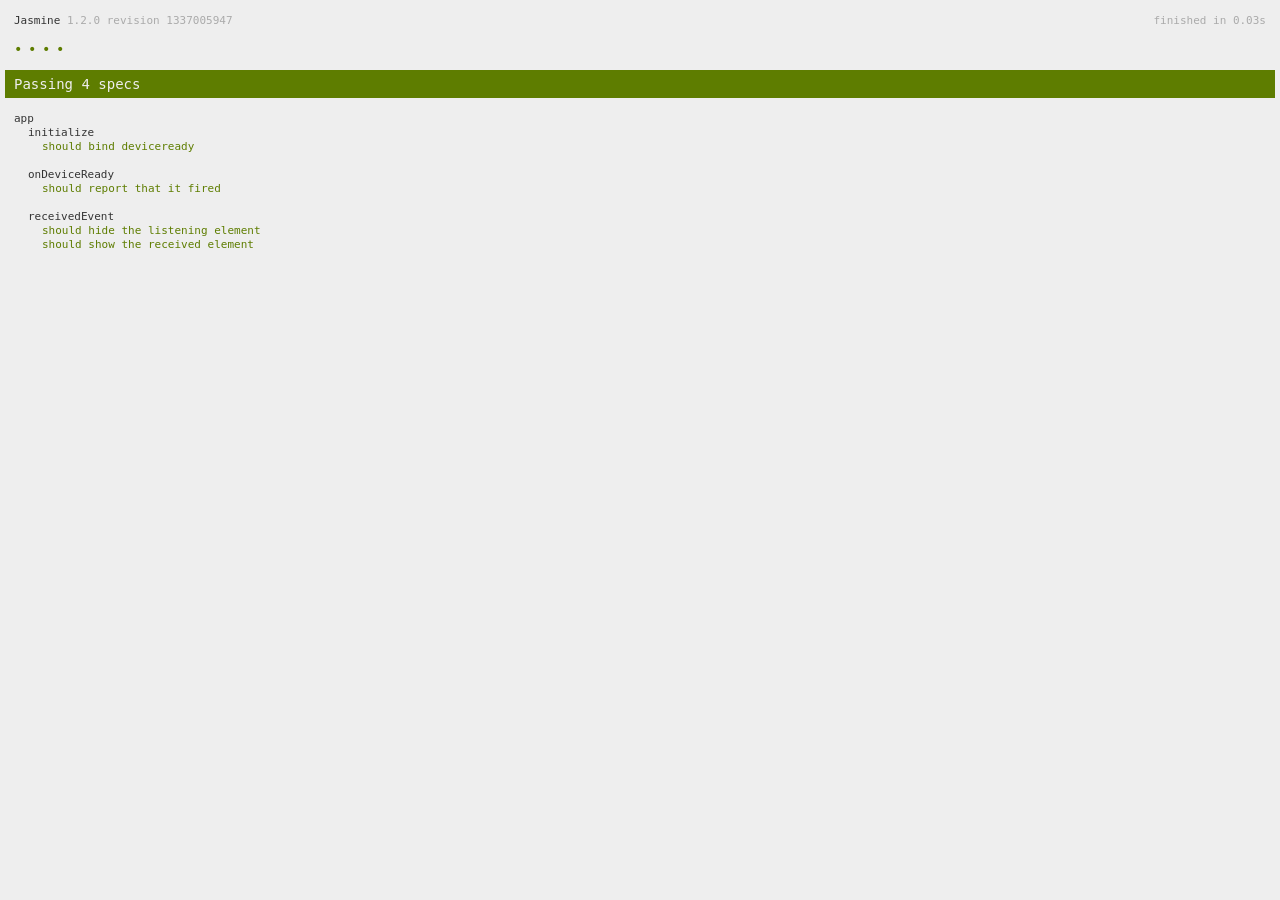
<file: referidos/spec.html>
<!DOCTYPE html>
<!--
    Licensed to the Apache Software Foundation (ASF) under one
    or more contributor license agreements.  See the NOTICE file
    distributed with this work for additional information
    regarding copyright ownership.  The ASF licenses this file
    to you under the Apache License, Version 2.0 (the
    "License"); you may not use this file except in compliance
    with the License.  You may obtain a copy of the License at

    http://www.apache.org/licenses/LICENSE-2.0

    Unless required by applicable law or agreed to in writing,
    software distributed under the License is distributed on an
    "AS IS" BASIS, WITHOUT WARRANTIES OR CONDITIONS OF ANY
     KIND, either express or implied.  See the License for the
    specific language governing permissions and limitations
    under the License.
-->
<html>
    <head>
        <title>Jasmine Spec Runner</title>

        <!-- jasmine source -->
        <link rel="shortcut icon" type="image/png" href="spec/lib/jasmine-1.2.0/jasmine_favicon.png">
        <link rel="stylesheet" type="text/css" href="spec/lib/jasmine-1.2.0/jasmine.css">
        <script type="text/javascript" src="spec/lib/jasmine-1.2.0/jasmine.js"></script>
        <script type="text/javascript" src="spec/lib/jasmine-1.2.0/jasmine-html.js"></script>

        <!-- include source files here... -->
        <script type="text/javascript" src="js/index.js"></script>

        <!-- include spec files here... -->
        <script type="text/javascript" src="spec/helper.js"></script>
        <script type="text/javascript" src="spec/index.js"></script>

        <script type="text/javascript">
            (function() {
                var jasmineEnv = jasmine.getEnv();
                jasmineEnv.updateInterval = 1000;

                var htmlReporter = new jasmine.HtmlReporter();

                jasmineEnv.addReporter(htmlReporter);

                jasmineEnv.specFilter = function(spec) {
                    return htmlReporter.specFilter(spec);
                };

                var currentWindowOnload = window.onload;

                window.onload = function() {
                    if (currentWindowOnload) {
                        currentWindowOnload();
                    }
                    execJasmine();
                };

                function execJasmine() {
                    jasmineEnv.execute();
                }
            })();
        </script>
    </head>
    <body>
        <div id="stage" style="display:none;"></div>
    </body>
</html>
</file>
<file: referidos/spec/lib/jasmine-1.2.0/jasmine.css>
body { background-color: #eeeeee; padding: 0; margin: 5px; overflow-y: scroll; }

#HTMLReporter { font-size: 11px; font-family: Monaco, "Lucida Console", monospace; line-height: 14px; color: #333333; }
#HTMLReporter a { text-decoration: none; }
#HTMLReporter a:hover { text-decoration: underline; }
#HTMLReporter p, #HTMLReporter h1, #HTMLReporter h2, #HTMLReporter h3, #HTMLReporter h4, #HTMLReporter h5, #HTMLReporter h6 { margin: 0; line-height: 14px; }
#HTMLReporter .banner, #HTMLReporter .symbolSummary, #HTMLReporter .summary, #HTMLReporter .resultMessage, #HTMLReporter .specDetail .description, #HTMLReporter .alert .bar, #HTMLReporter .stackTrace { padding-left: 9px; padding-right: 9px; }
#HTMLReporter #jasmine_content { position: fixed; right: 100%; }
#HTMLReporter .version { color: #aaaaaa; }
#HTMLReporter .banner { margin-top: 14px; }
#HTMLReporter .duration { color: #aaaaaa; float: right; }
#HTMLReporter .symbolSummary { overflow: hidden; *zoom: 1; margin: 14px 0; }
#HTMLReporter .symbolSummary li { display: block; float: left; height: 7px; width: 14px; margin-bottom: 7px; font-size: 16px; }
#HTMLReporter .symbolSummary li.passed { font-size: 14px; }
#HTMLReporter .symbolSummary li.passed:before { color: #5e7d00; content: "\02022"; }
#HTMLReporter .symbolSummary li.failed { line-height: 9px; }
#HTMLReporter .symbolSummary li.failed:before { color: #b03911; content: "x"; font-weight: bold; margin-left: -1px; }
#HTMLReporter .symbolSummary li.skipped { font-size: 14px; }
#HTMLReporter .symbolSummary li.skipped:before { color: #bababa; content: "\02022"; }
#HTMLReporter .symbolSummary li.pending { line-height: 11px; }
#HTMLReporter .symbolSummary li.pending:before { color: #aaaaaa; content: "-"; }
#HTMLReporter .bar { line-height: 28px; font-size: 14px; display: block; color: #eee; }
#HTMLReporter .runningAlert { background-color: #666666; }
#HTMLReporter .skippedAlert { background-color: #aaaaaa; }
#HTMLReporter .skippedAlert:first-child { background-color: #333333; }
#HTMLReporter .skippedAlert:hover { text-decoration: none; color: white; text-decoration: underline; }
#HTMLReporter .passingAlert { background-color: #a6b779; }
#HTMLReporter .passingAlert:first-child { background-color: #5e7d00; }
#HTMLReporter .failingAlert { background-color: #cf867e; }
#HTMLReporter .failingAlert:first-child { background-color: #b03911; }
#HTMLReporter .results { margin-top: 14px; }
#HTMLReporter #details { display: none; }
#HTMLReporter .resultsMenu, #HTMLReporter .resultsMenu a { background-color: #fff; color: #333333; }
#HTMLReporter.showDetails .summaryMenuItem { font-weight: normal; text-decoration: inherit; }
#HTMLReporter.showDetails .summaryMenuItem:hover { text-decoration: underline; }
#HTMLReporter.showDetails .detailsMenuItem { font-weight: bold; text-decoration: underline; }
#HTMLReporter.showDetails .summary { display: none; }
#HTMLReporter.showDetails #details { display: block; }
#HTMLReporter .summaryMenuItem { font-weight: bold; text-decoration: underline; }
#HTMLReporter .summary { margin-top: 14px; }
#HTMLReporter .summary .suite .suite, #HTMLReporter .summary .specSummary { margin-left: 14px; }
#HTMLReporter .summary .specSummary.passed a { color: #5e7d00; }
#HTMLReporter .summary .specSummary.failed a { color: #b03911; }
#HTMLReporter .description + .suite { margin-top: 0; }
#HTMLReporter .suite { margin-top: 14px; }
#HTMLReporter .suite a { color: #333333; }
#HTMLReporter #details .specDetail { margin-bottom: 28px; }
#HTMLReporter #details .specDetail .description { display: block; color: white; background-color: #b03911; }
#HTMLReporter .resultMessage { padding-top: 14px; color: #333333; }
#HTMLReporter .resultMessage span.result { display: block; }
#HTMLReporter .stackTrace { margin: 5px 0 0 0; max-height: 224px; overflow: auto; line-height: 18px; color: #666666; border: 1px solid #ddd; background: white; white-space: pre; }

#TrivialReporter { padding: 8px 13px; position: absolute; top: 0; bottom: 0; left: 0; right: 0; overflow-y: scroll; background-color: white; font-family: "Helvetica Neue Light", "Lucida Grande", "Calibri", "Arial", sans-serif; /*.resultMessage {*/ /*white-space: pre;*/ /*}*/ }
#TrivialReporter a:visited, #TrivialReporter a { color: #303; }
#TrivialReporter a:hover, #TrivialReporter a:active { color: blue; }
#TrivialReporter .run_spec { float: right; padding-right: 5px; font-size: .8em; text-decoration: none; }
#TrivialReporter .banner { color: #303; background-color: #fef; padding: 5px; }
#TrivialReporter .logo { float: left; font-size: 1.1em; padding-left: 5px; }
#TrivialReporter .logo .version { font-size: .6em; padding-left: 1em; }
#TrivialReporter .runner.running { background-color: yellow; }
#TrivialReporter .options { text-align: right; font-size: .8em; }
#TrivialReporter .suite { border: 1px outset gray; margin: 5px 0; padding-left: 1em; }
#TrivialReporter .suite .suite { margin: 5px; }
#TrivialReporter .suite.passed { background-color: #dfd; }
#TrivialReporter .suite.failed { background-color: #fdd; }
#TrivialReporter .spec { margin: 5px; padding-left: 1em; clear: both; }
#TrivialReporter .spec.failed, #TrivialReporter .spec.passed, #TrivialReporter .spec.skipped { padding-bottom: 5px; border: 1px solid gray; }
#TrivialReporter .spec.failed { background-color: #fbb; border-color: red; }
#TrivialReporter .spec.passed { background-color: #bfb; border-color: green; }
#TrivialReporter .spec.skipped { background-color: #bbb; }
#TrivialReporter .messages { border-left: 1px dashed gray; padding-left: 1em; padding-right: 1em; }
#TrivialReporter .passed { background-color: #cfc; display: none; }
#TrivialReporter .failed { background-color: #fbb; }
#TrivialReporter .skipped { color: #777; background-color: #eee; display: none; }
#TrivialReporter .resultMessage span.result { display: block; line-height: 2em; color: black; }
#TrivialReporter .resultMessage .mismatch { color: black; }
#TrivialReporter .stackTrace { white-space: pre; font-size: .8em; margin-left: 10px; max-height: 5em; overflow: auto; border: 1px inset red; padding: 1em; background: #eef; }
#TrivialReporter .finished-at { padding-left: 1em; font-size: .6em; }
#TrivialReporter.show-passed .passed, #TrivialReporter.show-skipped .skipped { display: block; }
#TrivialReporter #jasmine_content { position: fixed; right: 100%; }
#TrivialReporter .runner { border: 1px solid gray; display: block; margin: 5px 0; padding: 2px 0 2px 10px; }
</file>
